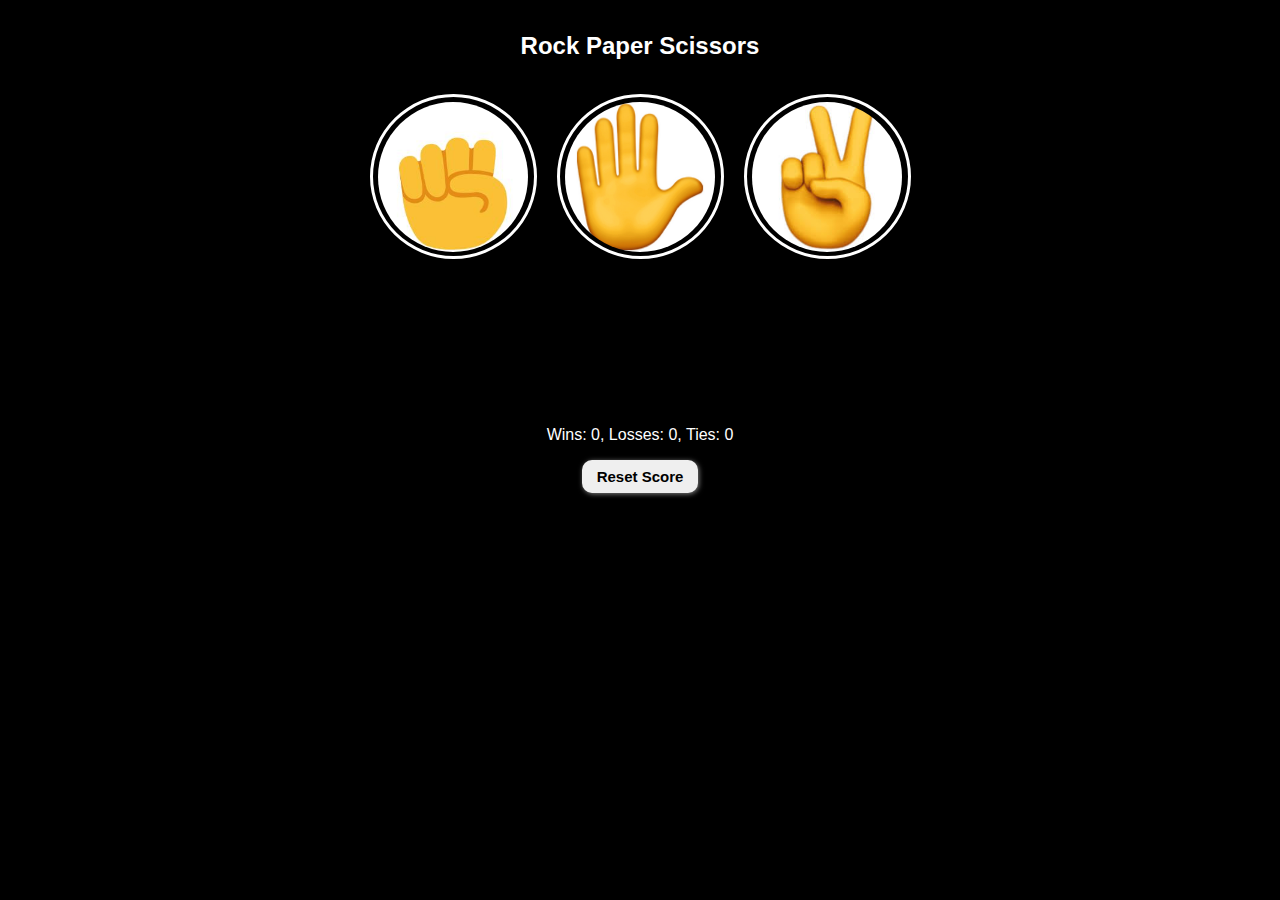
<file: index.html>
<!DOCTYPE html>
<html>
  <head>
    <title>Rock Paper Scissors</title>
    <link rel="stylesheet" href="game.css">
  </head>
  <body>
    <div class="imgs-button1">
    <p class="title">Rock Paper Scissors</p>
    </div>
    <div class="imgs-button1">
    <button class="imgs-button" onclick="playGame('rock');">
  <img class="imgs" src="rock.jpeg">  
  </button>

    <button class="imgs-button" onclick="playGame('paper');">
  <img class="imgs" src="paper.jpeg">  
  </button>

    <button class="imgs-button" onclick="playGame('scissors');">
  <img class="imgs" src="scissors.jpeg">  
  </button>
   </div>

   <div class="imgs-button1">
    <p class="js-result result"></p>
</div>

<div class="imgs-button1">
    <p class="js-moves"></p>
    </div>

    <div class="imgs-button1">
    <p class="js-score score"></p>
    </div>

 <div class="imgs-button1">
    <button onclick="
      score.wins = 0;
      score.losses = 0;
      score.ties = 0;
      localStorage.removeItem('score');
      updateScoreElement();
    " class="reset-score-button">Reset Score</button>
</div>
    <script src="game.js"></script>
  </body>
</html>
</file>
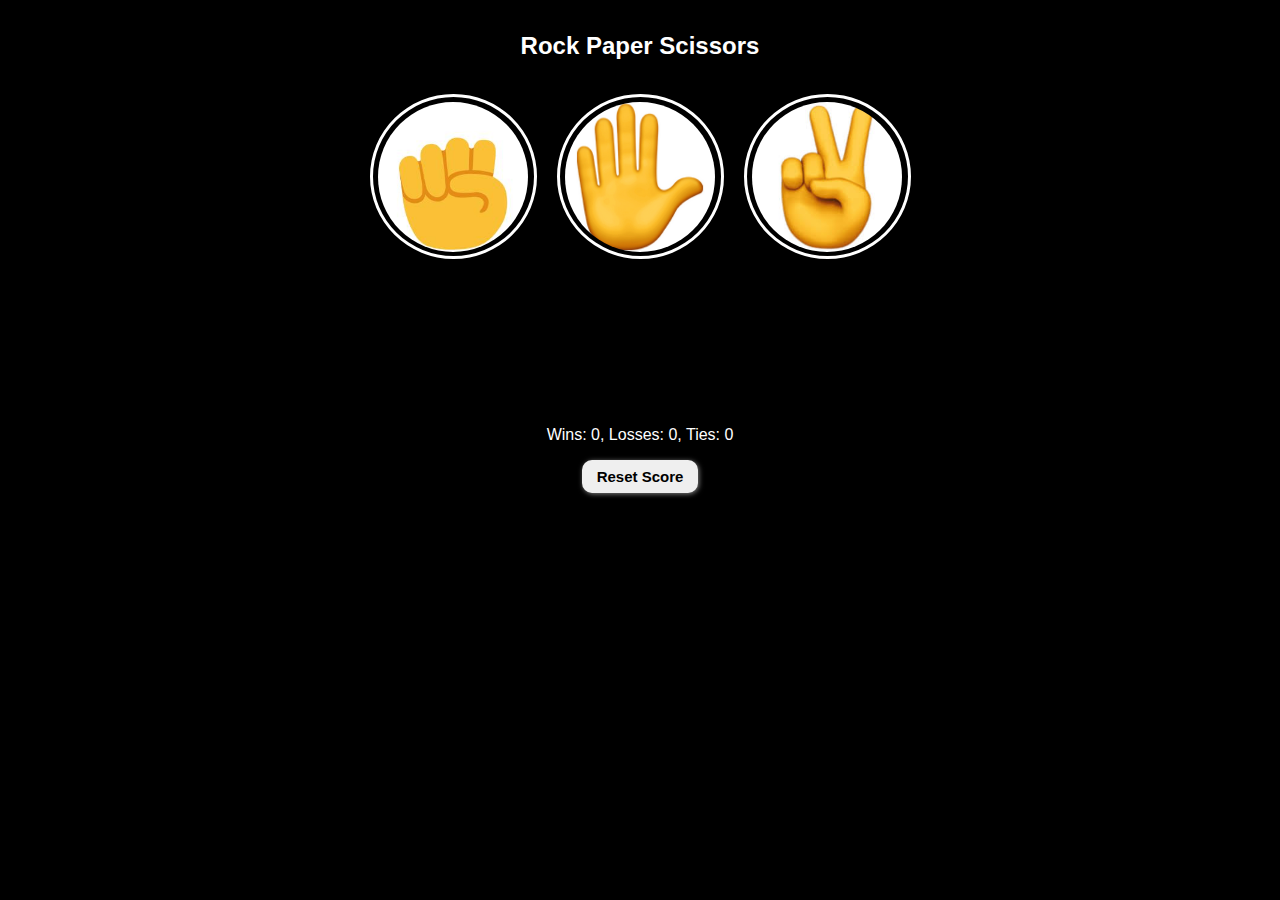
<file: game.html>
<!DOCTYPE html>
<html>
  <head>
    <title>Rock Paper Scissors</title>
    <link rel="stylesheet" href="game.css">
  </head>
  <body>
    <div class="imgs-button1">
    <p class="title">Rock Paper Scissors</p>
    </div>
    <div class="imgs-button1">
    <button class="imgs-button" onclick="playGame('rock');">
  <img class="imgs" src="rock.jpeg">  
  </button>

    <button class="imgs-button" onclick="playGame('paper');">
  <img class="imgs" src="paper.jpeg">  
  </button>

    <button class="imgs-button" onclick="playGame('scissors');">
  <img class="imgs" src="scissors.jpeg">  
  </button>
   </div>

   <div class="imgs-button1">
    <p class="js-result result"></p>
</div>

<div class="imgs-button1">
    <p class="js-moves"></p>
    </div>

    <div class="imgs-button1">
    <p class="js-score score"></p>
    </div>

 <div class="imgs-button1">
    <button onclick="
      score.wins = 0;
      score.losses = 0;
      score.ties = 0;
      localStorage.removeItem('score');
      updateScoreElement();
    " class="reset-score-button">Reset Score</button>
</div>
    <script src="game.js"></script>
  </body>
</html>
</file>
<file: game.css>
body{
    background-color: black;
    color: white;
    font-family: Arial, Helvetica, sans-serif;
}
.title{
    font-weight: bold;
    font-size:x-large;
    display: inline; 
}
.imgs{
   height: 150px;
   border-radius: 50%;
}

.imgs-button{
    margin: 10px;
    padding-top: 5px;
    padding-left: 5px;
    border: 3px solid white;
    border-radius: 50%;
    cursor: pointer;
    background-color: transparent;
}

.imgs-button1{
display: flex;
justify-content: center;
    align-items: center;
}
.result{
    font-size: 25px;
    font-weight: bold;
    margin-top: 50px;
   
}
.score{
    margin-top: 50px;
}
.reset-score-button{
    border: none;
    padding: 8px 15px;
    font-size: 15px;
    cursor: pointer;
    font-weight: bold;
    border-radius: 10px;
    box-shadow: 1px 1px 5px grey;
}
.reset-score-button:hover{
    transform: scale(1.1);
}
</file>
